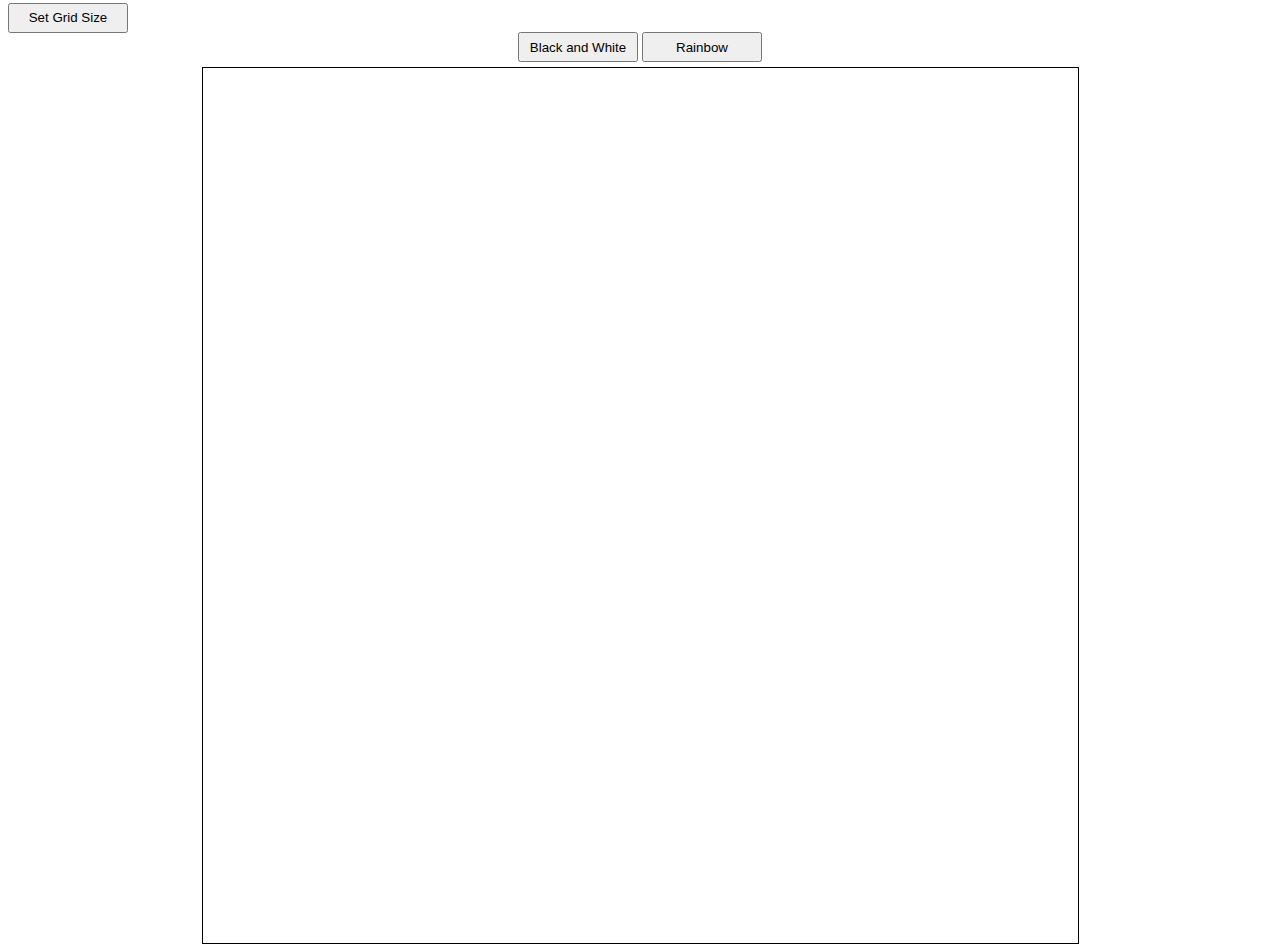
<file: index.html>
<!DOCTYPE html>
<html>
<head>
	<title>Etch/Sketch</title>
	<link rel="stylesheet" href="stylesheet.css">
</head>
<body>
	<button id="setGrid">Set Grid Size</button>
	<center>
		<button id="black">Black and White</button>
		<button id="rainbow">Rainbow</button>
	</center>
	<div class="container"></div>


	<script src="https://ajax.googleapis.com/ajax/libs/jquery/1.11.0/jquery.min.js"></script>
	<script src="etch.js"></script>

	<script>document.write('<script src="http://' + (location.host || 'localhost').split(':')[0] + ':35729/livereload.js?snipver=1"></' + 'script>')</script>
</body>
</html>
</file>
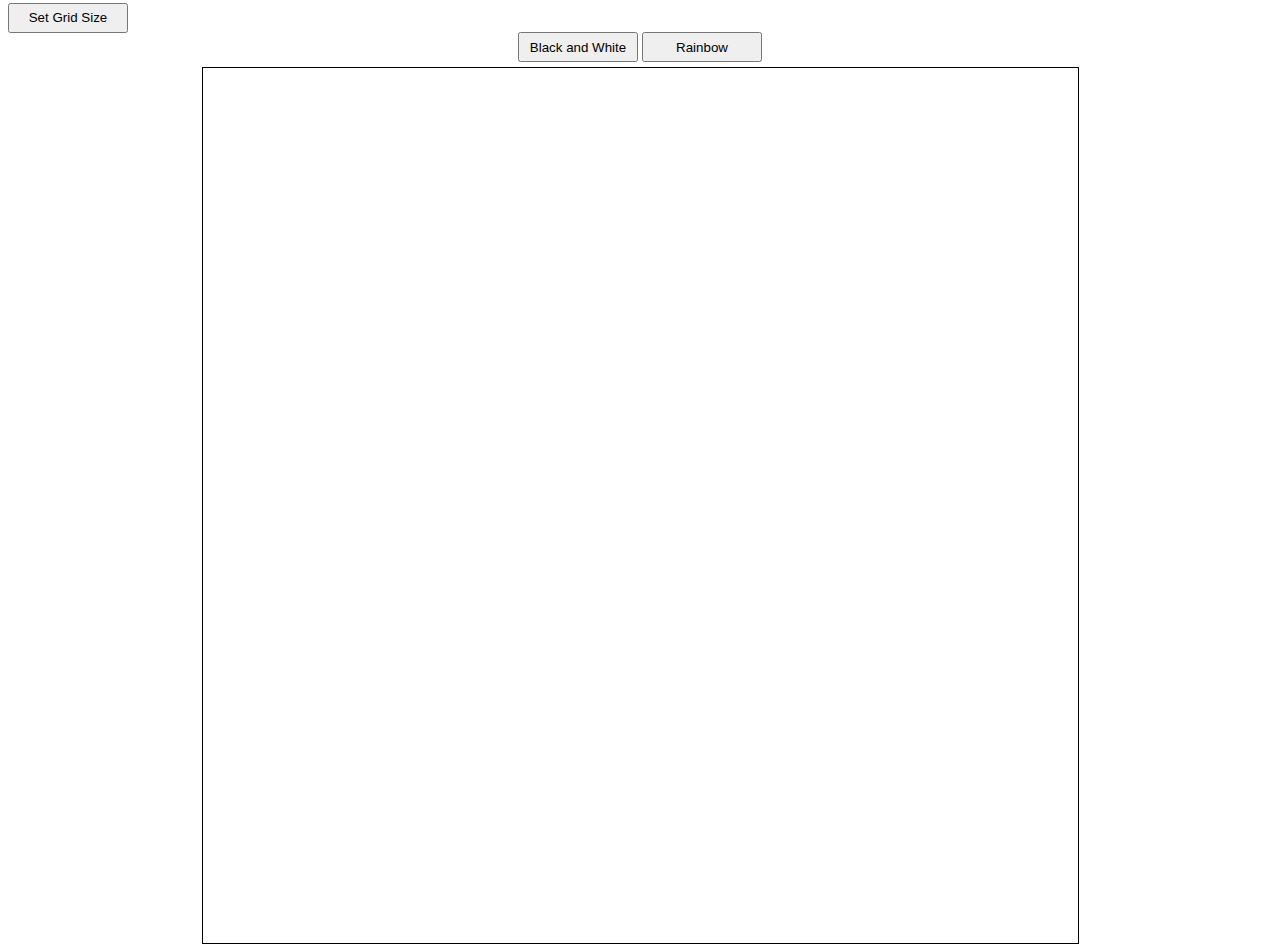
<file: home.html>
<!DOCTYPE html>
<html>
<head>
	<title>Etch/Sketch</title>
	<link rel="stylesheet" href="stylesheet.css">
</head>
<body>
	<button id="setGrid">Set Grid Size</button>
	<center>
		<button id="black">Black and White</button>
		<button id="rainbow">Rainbow</button>
	</center>
	<div class="container"></div>


	<script src="https://ajax.googleapis.com/ajax/libs/jquery/1.11.0/jquery.min.js"></script>
	<script src="etch.js"></script>

	<script>document.write('<script src="http://' + (location.host || 'localhost').split(':')[0] + ':35729/livereload.js?snipver=1"></' + 'script>')</script>
</body>
</html>
</file>
<file: stylesheet.css>
* {
	padding: 0;
	
}

.square {
	display: inline-block;
	padding: 0;
	float: left;
	height: 30px;
	width: 30px;
	
	border-collapse: collapse;
	line-height: 0;
}

.hovered {
	background-color: #666;
}

.container {
	display: block;
	width: 875px;
	height: 875px;
	margin: 0 auto;
	line-height: 0;
	border:1px solid #000;
}

button {
	position: relative;
	margin-top: -20px;
	margin-bottom: 5px;
	display: inline;
	height: 30px;
	width: 120px;
}
</file>
